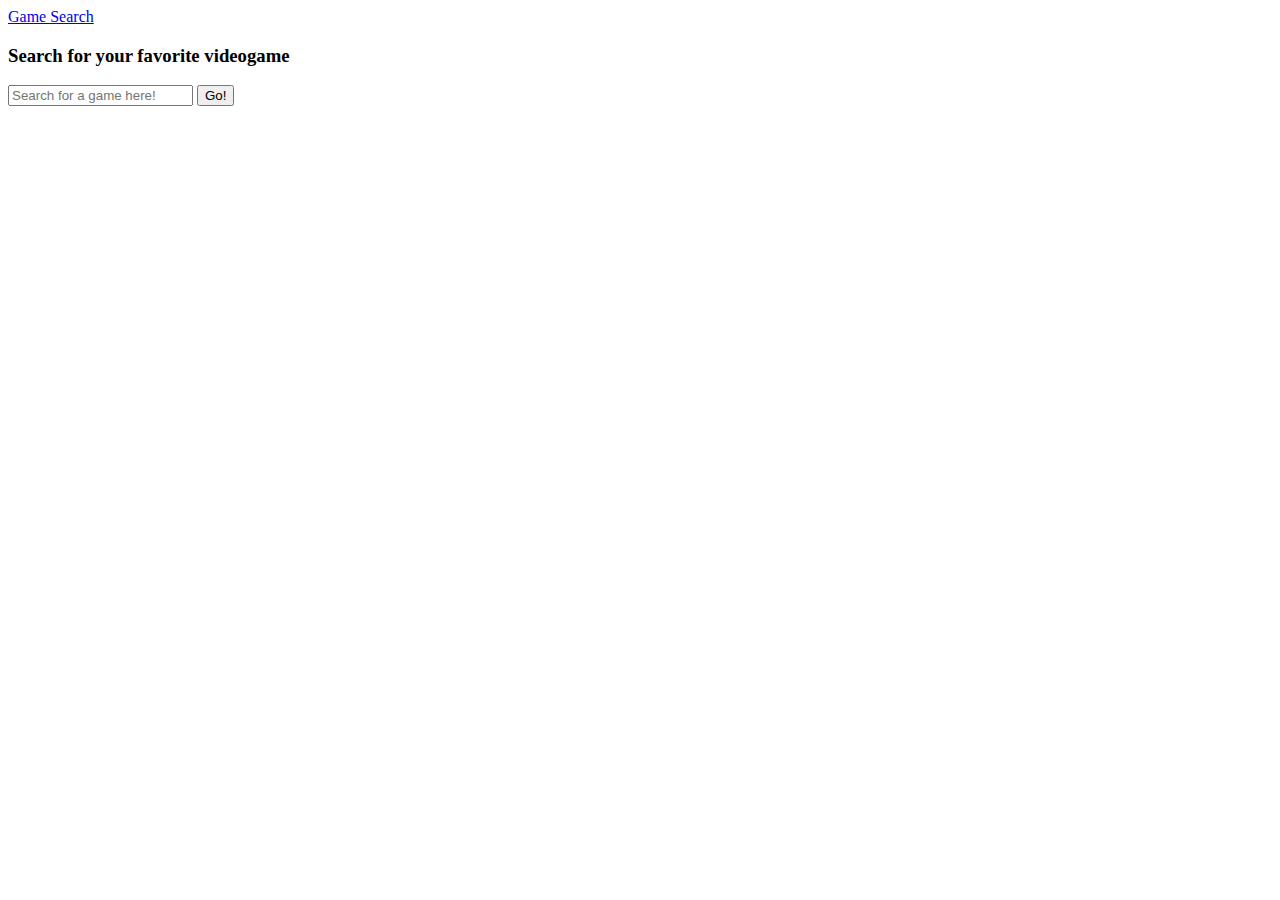
<file: index.html>
<!DOCTYPE html>
<html lang="en">

<head>
    <meta charset="UTF-8">
    <meta name="viewport" content="width=device-width, initial-scale=1, shrink-to-fit=no">
    <link rel="stylesheet" href="styles/style.css">
    <link rel="stylesheet" href="https://bootswatch.com/4/cyborg/bootstrap.min.css">
    <title>Game Search</title>

</head>

<body>
    <div class="fluid-container">
        <nav class="navbar navbar-inverse navbar-light bg-light border-bottom border-info">
            <div class="container">
                <div class="navbar-header">
                    <a class="navbar-brand" href="index.html">Game Search</a>
                </div>
            </div>          
        </nav>
    </div>

    <div class="container">
        <div class="jumbotron border border-info mt-5">
            <h3 class="text-center">Search for your favorite videogame</h3>
            <form id="searchForm" method="GET" class="text-center">
                <input type="text" class="form-control mb-3" id="site-search" placeholder="Search for a game here!">
                <button type="button" class="btn btn-info btn-lg " id="getSearch">Go!</button>
            </form>
        </div>
    </div>

    <div class="fluid-container">
        <div id="output" class="row justify-content-center"></div>
    </div>


    <script type="text/javascript" src="scripts/main.js"></script>
    <script type="text/javascript" src="https://code.jquery.com/jquery-3.5.1.min.js"></script>

</body>

</html>
</file>
<file: styles/style.css>
#output img, #game img {
    width:100%;
  }
  
  @media(min-width:960px){
    #output .col-md-3 .well{
      height: auto;
    }
  
    #output .col-md-3 img{
      height:240px;
    }
  }

  .card {
    margin: 1rem;
  }

  h2 {
   font-size: 1rem; 
  }

  @media(min-width:960px){
  .grow { transition: all .2s ease-in-out; }
  .grow:hover { transform: scale(1.1); }
  }
</file>
